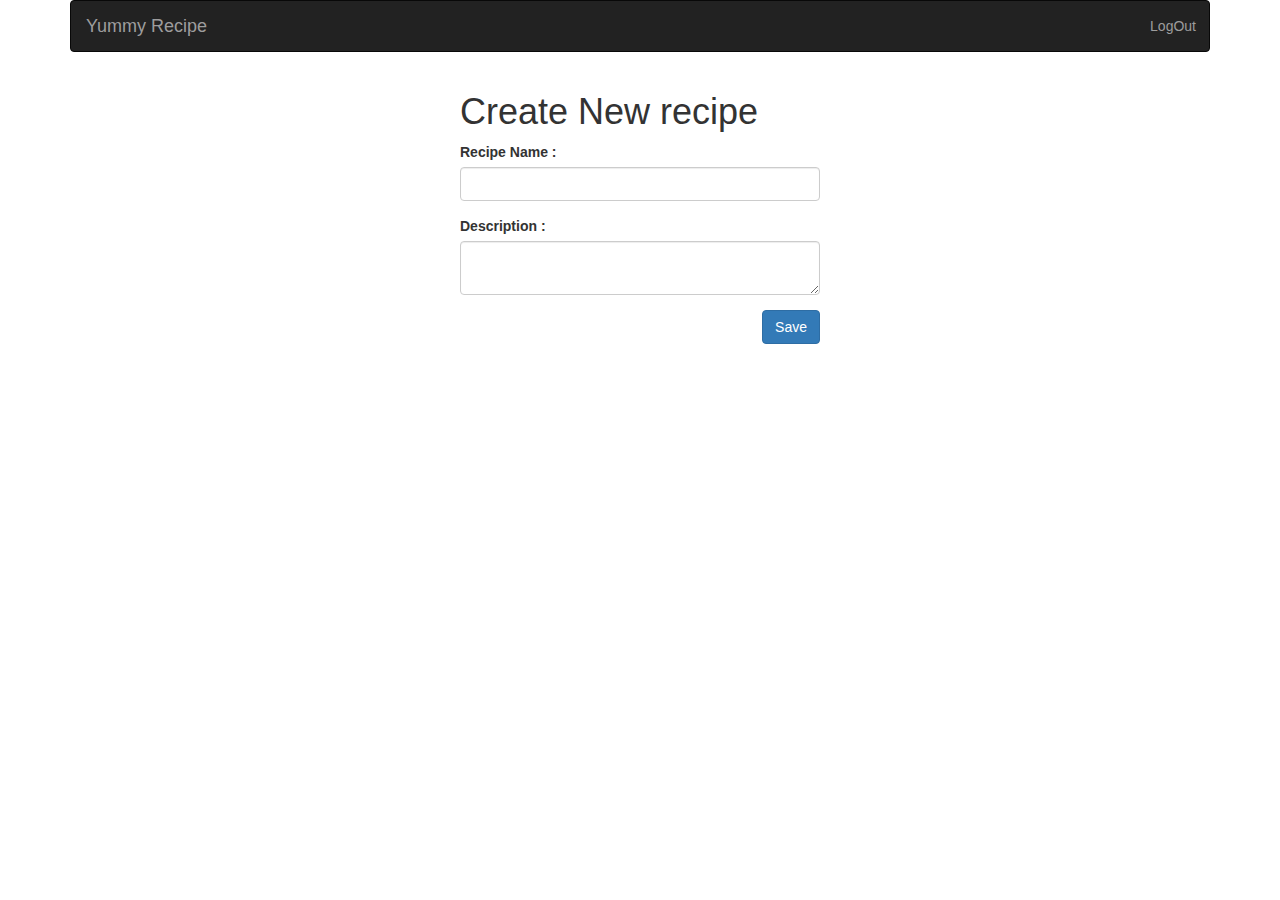
<file: create_recipe.html>
<!DOCTYPE html>
<html>
<head>
    <title>Create Recipe| Yummy Recipe</title>
    <meta charset="UTF-8">
    <meta name="viewport" content="width=device-width, initial-scale=1.0">
    <meta http-equiv="X-UA-Compatible" content="ie=edge">
    <link href="css/bootstrap.min.css" rel="stylesheet">
    <link href="/css/style.css" rel="stylesheet" >
</head>
<body>

<div class="container">
    <nav class="navbar navbar-inverse">
        <div class="container">
            <div class="navbar-header">
                <button type="button" class="navbar-toggle collapsed" data-toggle="collapse" data-target="#navbar" aria-expanded="false" aria-controls="navbar">
            <span class="sr-only">Toggle navigation</span>
            <span class="icon-bar"></span>
            <span class="icon-bar"></span>
            <span class="icon-bar"></span>
          </button>
                <a class="navbar-brand" href="index.html">Yummy Recipe</a>
            </div>
            <div id="navbar" class="collapse navbar-collapse">
                <ul class="nav navbar-nav pull-right">
                    <li><a href="login.html">LogOut</a></li>
                </ul>
            </div>
            <!--/.nav-collapse -->
        </div>
    </nav>
</div>


<div class="container">
    <div class="row">
        <div class="col-sm-4"></div>
        <div class="col-sm-4" id="main">
            
    <h1>Create New recipe </h1>
    <form action = "" method ="POST">
        <div Class="form-group"> 
            <label for = "name">Recipe Name : </label>
            <input Class="form-control" type = "text" name = "name">
        </div>
        <div Class="form-group">
            <label for = "description">Description : </label>
            <textarea Class ="form-control"  name = "description" row ="3"></textarea>
        </div>
        <a href="recipes.html"><button type = "submit" Class="btn btn-primary pull-right">Save</button></a>
    </form>
    <p></p>

        </div>
        <div Class="col-sm-4"></div>
    </div>
</div>
</body>
</html>
</file>
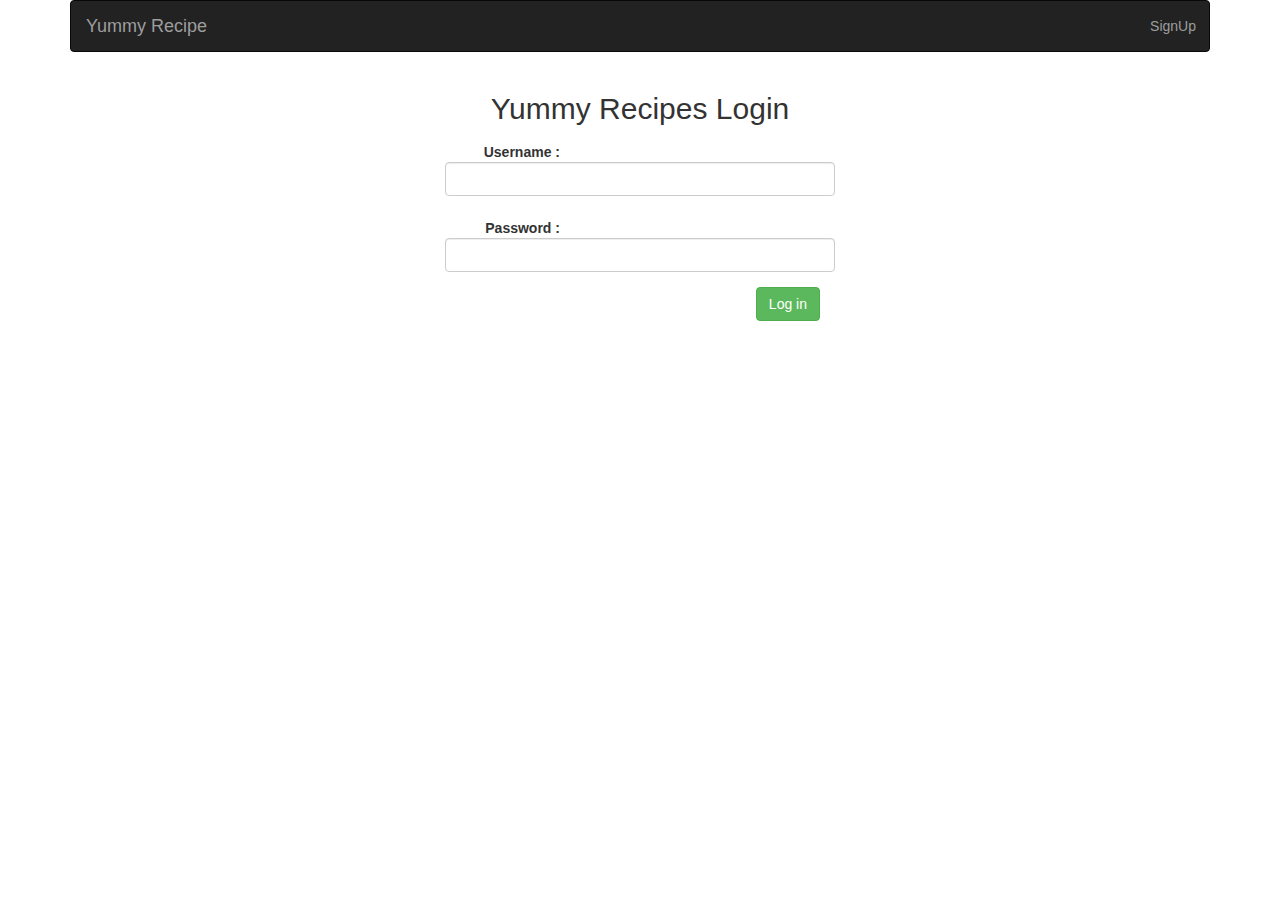
<file: login.html>
<!DOCTYPE html>
<html lang="en">

<head>
    <meta charset="UTF-8">
    <meta name="viewport" content="width=device-width, initial-scale=1.0">
    <meta http-equiv="X-UA-Compatible" content="ie=edge">
    <link href="css/bootstrap.min.css" rel="stylesheet">
    <link href="/css/style.css" rel="stylesheet" >
    <title>Login || Yummy Recipe</title>
</head>

<body>
    <div class="container">
    <nav class="navbar navbar-inverse">
        <div class="container">
            <div class="navbar-header">
                <button type="button" class="navbar-toggle collapsed" data-toggle="collapse" data-target="#navbar" aria-expanded="false" aria-controls="navbar">
            <span class="sr-only">Toggle navigation</span>
            <span class="icon-bar"></span>
            <span class="icon-bar"></span>
            <span class="icon-bar"></span>
          </button>
                <a class="navbar-brand" href="login.html">Yummy Recipe</a>
            </div>
            <div id="navbar" class="collapse navbar-collapse">
                <ul class="nav navbar-nav pull-right">
                    <li><a href="reg.html">SignUp</a></li>
                </ul>
            </div>
            <!--/.nav-collapse -->
        </div>
    </nav>
</div>
    <div class="container">
    <div class="row">
        <div class="col-sm-4"></div>
        <div class="col-sm-4" id="main">
            
<h2 class="text-center">Yummy Recipes Login</h2>
    <form class="form-horizontal" action = "" method ="POST">
        <div Class="form-group"> 
            <label class="col-md-4 control-label" for = "username">Username : </label>
            <input Class="form-control" type = "text" name = "username" required="">
        </div>
        <div Class="form-group">
            <label class="col-md-4 control-label" for = "password">Password : </label>
            <input Class ="form-control" type = "password" name = "password" required="">
        </div>
        <button type = "submit" Class="btn btn-success pull-right">Log in</button>
        
    </form>

        </div>
        <div Class="col-sm-4"></div>
    </div>
</div>
</body>

</html>
</file>
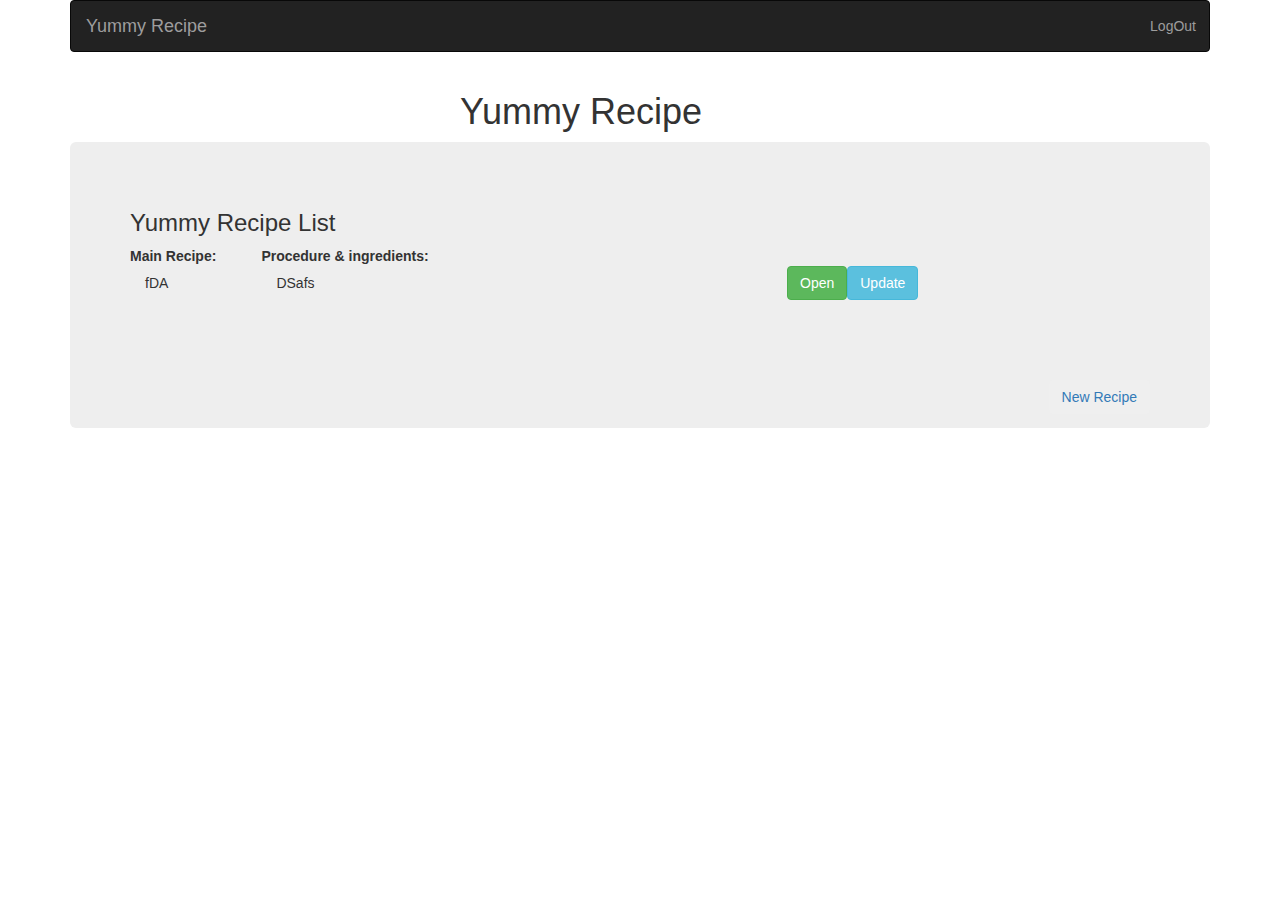
<file: recipes.html>
<!DOCTYPE html>
<html>
<head>
<title></title>
<meta charset="UTF-8">
    <meta name="viewport" content="width=device-width, initial-scale=1.0">
    <meta http-equiv="X-UA-Compatible" content="ie=edge">
    <link href="css/bootstrap.min.css" rel="stylesheet">
    <link href="/css/style.css" rel="stylesheet" >
    <title>Recipes || Yummy Recipe</title>
</head>
<body>

<div class="container">
    <nav class="navbar navbar-inverse">
        <div class="container">
            <div class="navbar-header">
                <button type="button" class="navbar-toggle collapsed" data-toggle="collapse" data-target="#navbar" aria-expanded="false" aria-controls="navbar">
            <span class="sr-only">Toggle navigation</span>
            <span class="icon-bar"></span>
            <span class="icon-bar"></span>
            <span class="icon-bar"></span>
          </button>
                <a class="navbar-brand" href="index.html">Yummy Recipe</a>
            </div>
            <div id="navbar" class="collapse navbar-collapse">
                <ul class="nav navbar-nav pull-right">
                    <li><a href="login.html">LogOut</a></li>
                </ul>
            </div>
            <!--/.nav-collapse -->
        </div>
    </nav>
</div>




 <div class="container">
    <div class="row">
        <div class="col-sm-4"></div>
        <div class="col-sm-4" id="main">
            <h1>Yummy Recipe</h1>
        </div>
        <div Class="col-sm-4"></div>
    </div>
    
    <div class="jumbotron">
        <h3>Yummy Recipe List</h3>
        <table class="table-stripped table-hover">
            <thead>
                <tr>
                    <th>Main Recipe:</th>
                    <th>Procedure & ingredients:</th>
                    <th></th>
                    <th></th>
                    <th></th>
                </tr>
            </thead>
            <tbody>
                
                <tr>
                    <td class="col-md-2">fDA</td>
                    <td class="col-md-8">DSafs</td>
                    <td><a><button class="btn btn-success">Open</button></a></td>
                    <td><a><button class="btn btn-info">Update</button></a></td>
                  <!--   <td><a href=/recipes/1/delete><button class="btn btn-danger">Delete</button></a></td> -->
                </tr>
                
                
            </tbody>
        </table>

    </br>
    </br>
    </br>
    </br>
        <a href ="create_recipe.html"><button type='button' class="btn pull-right">New Recipe</button></a>
    </div>

       
</body>
</html>
</file>
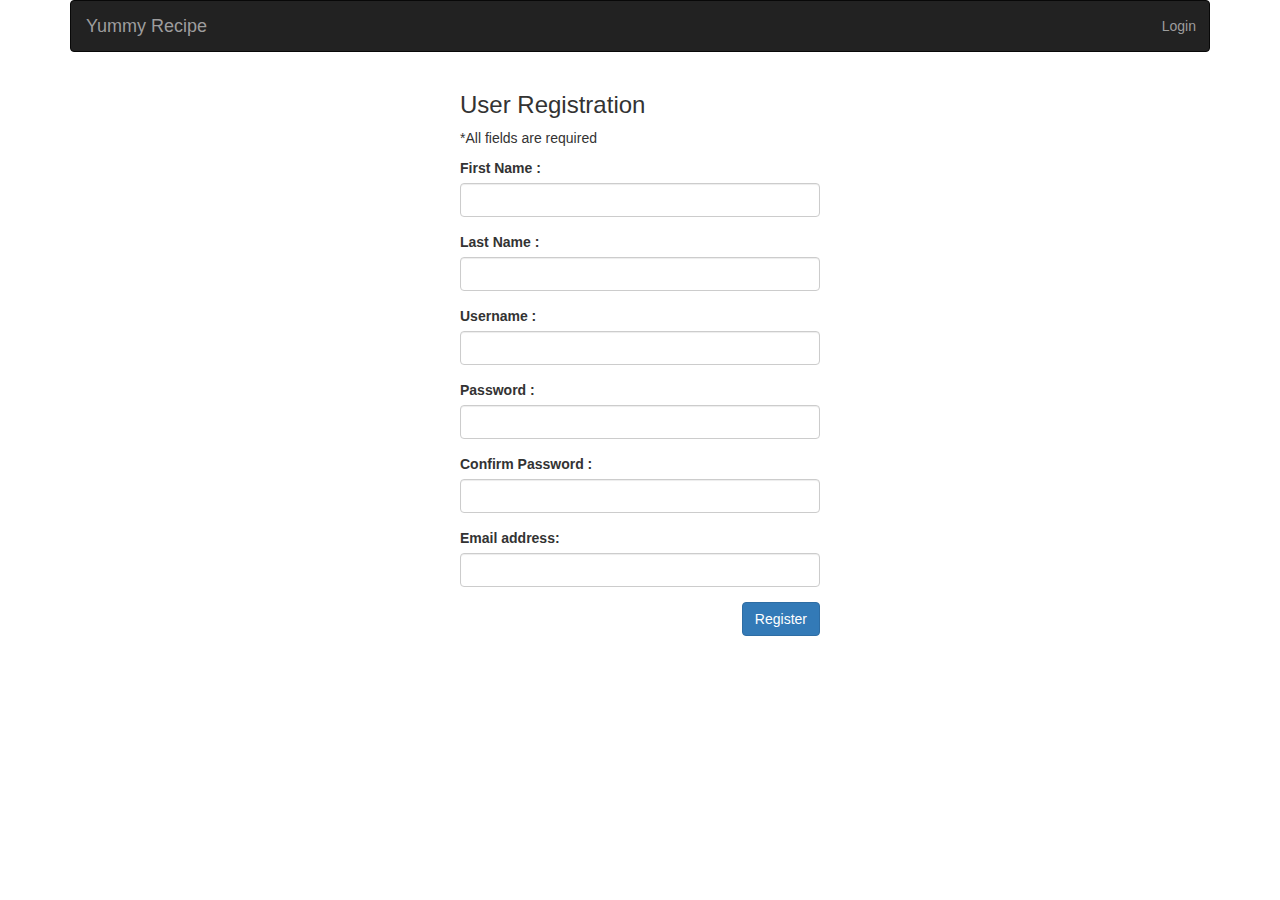
<file: reg.html>
<!DOCTYPE html>
<html>
<head>
    <title>Registration</title>
    <meta charset="UTF-8">
    <meta name="viewport" content="width=device-width, initial-scale=1.0">
    <meta http-equiv="X-UA-Compatible" content="ie=edge">
    <link href="css/bootstrap.min.css" rel="stylesheet">
    <link href="/css/style.css" rel="stylesheet" >
</head>
<body>

<div class="container">
    <nav class="navbar navbar-inverse">
        <div class="container">
            <div class="navbar-header">
                <button type="button" class="navbar-toggle collapsed" data-toggle="collapse" data-target="#navbar" aria-expanded="false" aria-controls="navbar">
            <span class="sr-only">Toggle navigation</span>
            <span class="icon-bar"></span>
            <span class="icon-bar"></span>
            <span class="icon-bar"></span>
          </button>
                <a class="navbar-brand" href="index.html">Yummy Recipe</a>
            </div>
            <div id="navbar" class="collapse navbar-collapse">
                <ul class="nav navbar-nav pull-right">
                    <li><a href="login.html">Login</a></li>
                </ul>
            </div>
            <!--/.nav-collapse -->
        </div>
    </nav>
</div>

<div class="container">
    <div class="row">
        <div class="col-sm-4"></div>
        <div class="col-sm-4" id="main">
            
             <h3>User Registration</h3>
            <p>*All fields are required </p>
            <form action = "" method ="POST">
                <div Class="form-group"> 
                    <label for = "fname">First Name : </label>
                    <input Class="form-control" type = "text" name = "fname" required="">
                </div>
                <div Class="form-group"> 
                    <label for = "fname">Last Name : </label>
                    <input Class="form-control" type = "text" name = "lname" required="">
                </div>
                <div Class="form-group"> 
                    <label for = "fname">Username : </label>
                    <input Class="form-control" type = "text" name = "username" required="">
                </div>
                <div Class="form-group">
                    <label for = "password">Password : </label>
                    <input Class ="form-control" type = "password" name = "password" required="">
                </div>
                <div Class="form-group">
                    <label for = "cpassword">Confirm Password : </label>
                    <input Class ="form-control" type = "password" name = "cpassword" required="">
                </div>
                <div Class="form-group">
                    <label for = "email">Email address: </label>
                    <input Class ="form-control" type = "text" name = "email" required="">
                </div>
                <button type = "submit" Class="btn btn-primary pull-right">Register</button>
            </form>

        </div>
        <div Class="col-sm-4"></div>
    </div>
</div>
</body>
</html>
</file>
<file: css/style.css>
.form_bg {
    background-color: #eee;
    color: #666;
    padding: 20px;
    border-radius: 10px;
    position: absolute;
    border: 1px solid #fff;
    margin: auto;
    top: 0;
    right: 0;
    bottom: 0;
    left: 0;
    width: 320px;
    height: 280px;
}

.align-center {
    text-align: center;
}
</file>
